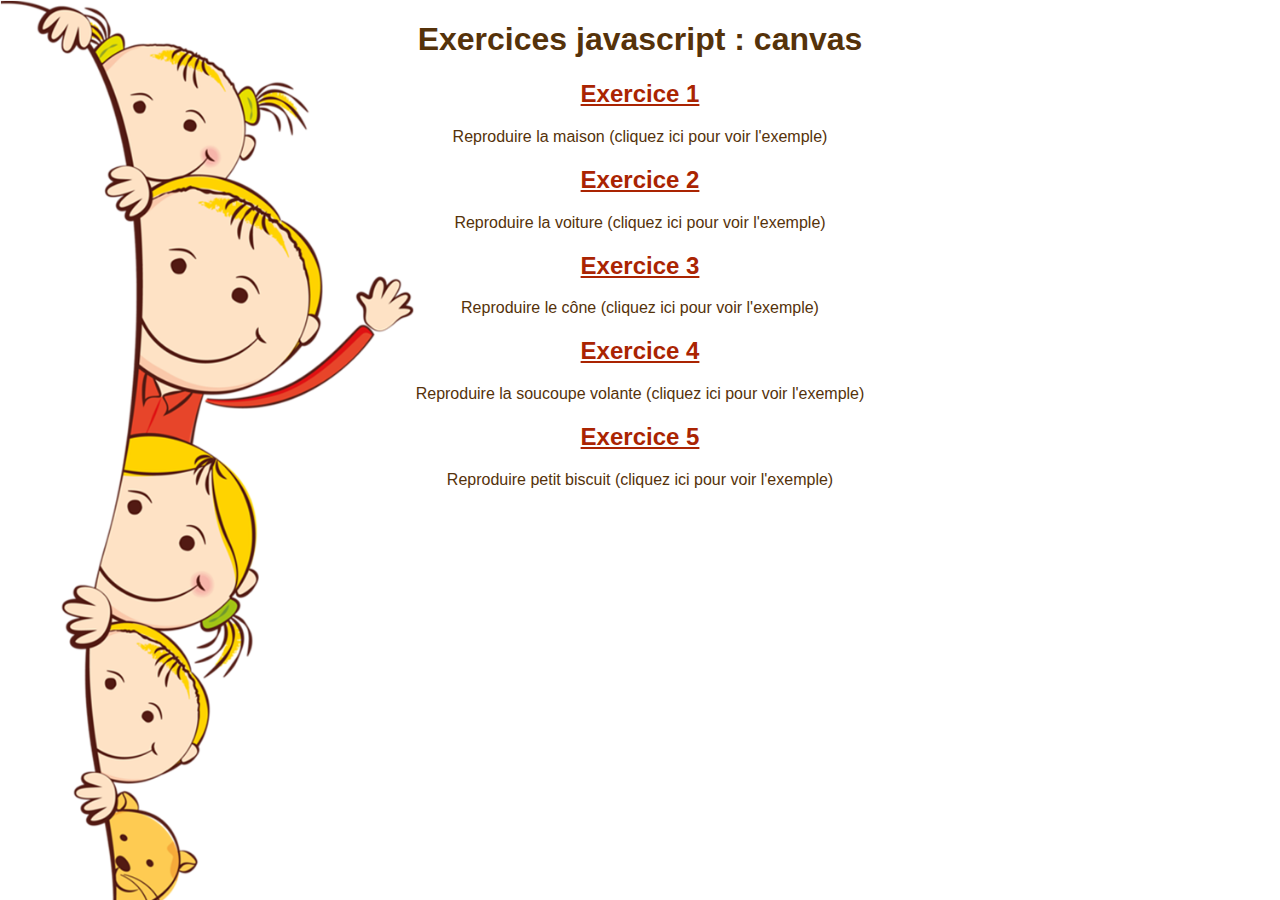
<file: index.html>
<!DOCTYPE html>
<html lang="fr">
<head>
    <meta charset="UTF-8">
    <meta http-equiv="X-UA-Compatible" content="IE=edge">
    <meta name="viewport" content="width=device-width, initial-scale=1.0">
    <title>Exercices javascript : canvas</title>
    <link rel="stylesheet" href="css/style.css"/>
</head>
<body id="index">
<div class="content">
<h1>Exercices javascript : canvas</h1> 
<h2><a href="house.html">Exercice 1</a></h2>
    <p onClick="displayImg('house')">Reproduire la maison (cliquez ici pour voir l'exemple)</p> 
    <img id="house" style="display: none" src="img/house.png" alt="dessin de maison">
<h2><a href="car.html">Exercice 2</a></h2>
    <p onClick="displayImg('car')">Reproduire la voiture (cliquez ici pour voir l'exemple)</p> 
    <img id="car" style="display: none" src="img/car.png" alt="dessin de voiture">
<h2><a href="ice_cream.html">Exercice 3</a></h2>
    <p onClick="displayImg('cone')">Reproduire le cône (cliquez ici pour voir l'exemple)</p> 
    <img id="cone" style="display: none" src="img/iceCream.png" alt="dessin de crème glacée">
<h2><a href="ovni.html">Exercice 4</a></h2>
    <p onClick="displayImg('ovni')">Reproduire la soucoupe volante (cliquez ici pour voir l'exemple)</p> 
    <img id="ovni" style="display: none" src="img/ovni.png" alt="dessin de soucoupe volante">
<h2><a href="biscuit.html">Exercice 5</a></h2>
    <p onClick="displayImg('biscuit')">Reproduire petit biscuit (cliquez ici pour voir l'exemple)</p> 
    <img id="biscuit" style="display: none" src="img/biscuit.png" alt="dessin de petit biscuit">
</div>
<script src="js/script.js"></script>
</body>
</html>
</file>
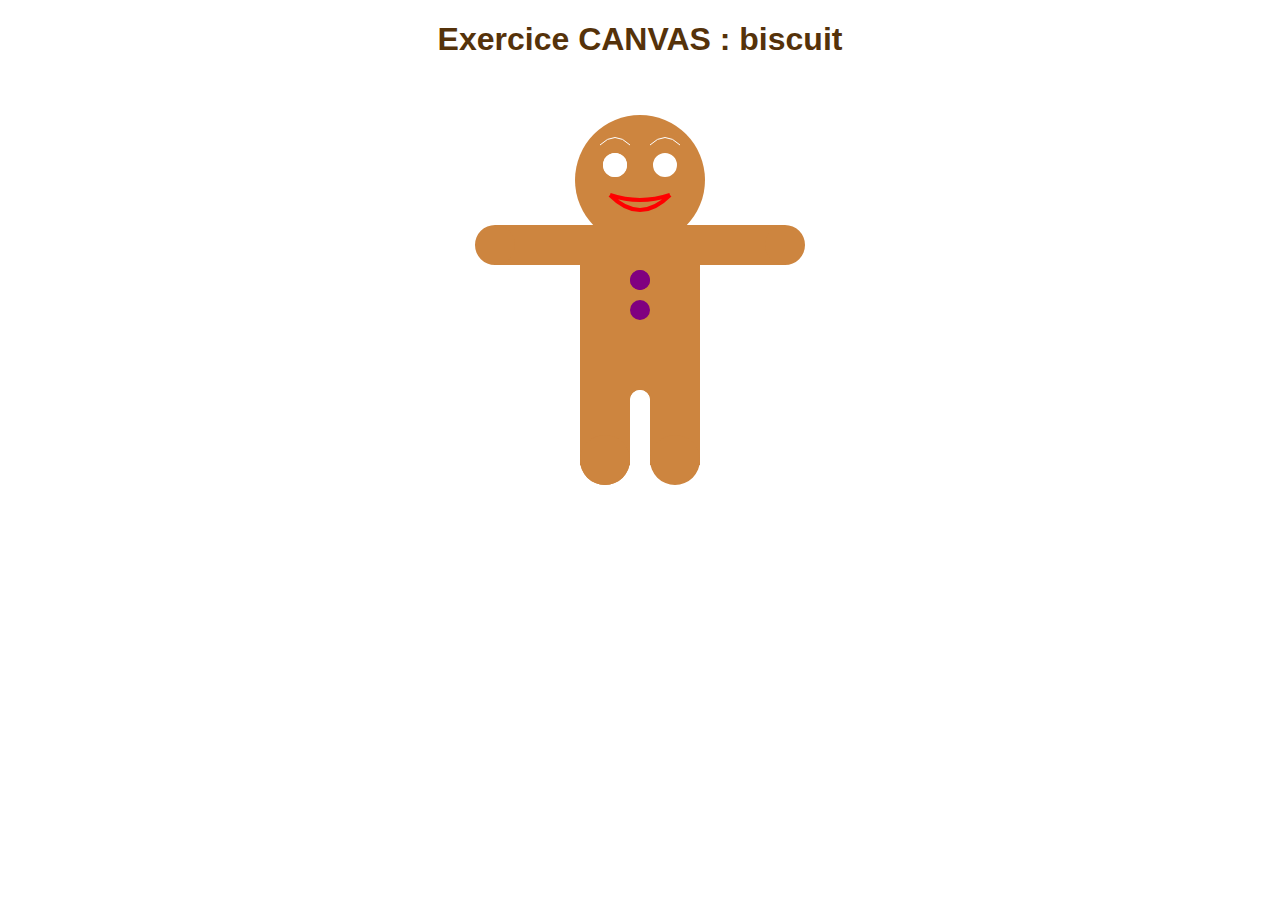
<file: biscuit.html>
<!DOCTYPE html>
<html lang="fr">
<head>
    <meta charset="UTF-8">
    <meta http-equiv="X-UA-Compatible" content="IE=edge">
    <meta name="viewport" content="width=device-width, initial-scale=1.0">
    <title>Exercice CANVAS : biscuit</title>
    <link rel="stylesheet" href="css/style.css"/>
</head>
<body>
    <div class="content">
        <h1>Exercice CANVAS : biscuit</h1>
        <canvas id="canvas" width="600" height="500">Votre navigateur ne support pas canvas</canvas>
    </div>
    <script src="js/biscuit.js"></script>
</body>
</html>
</file>
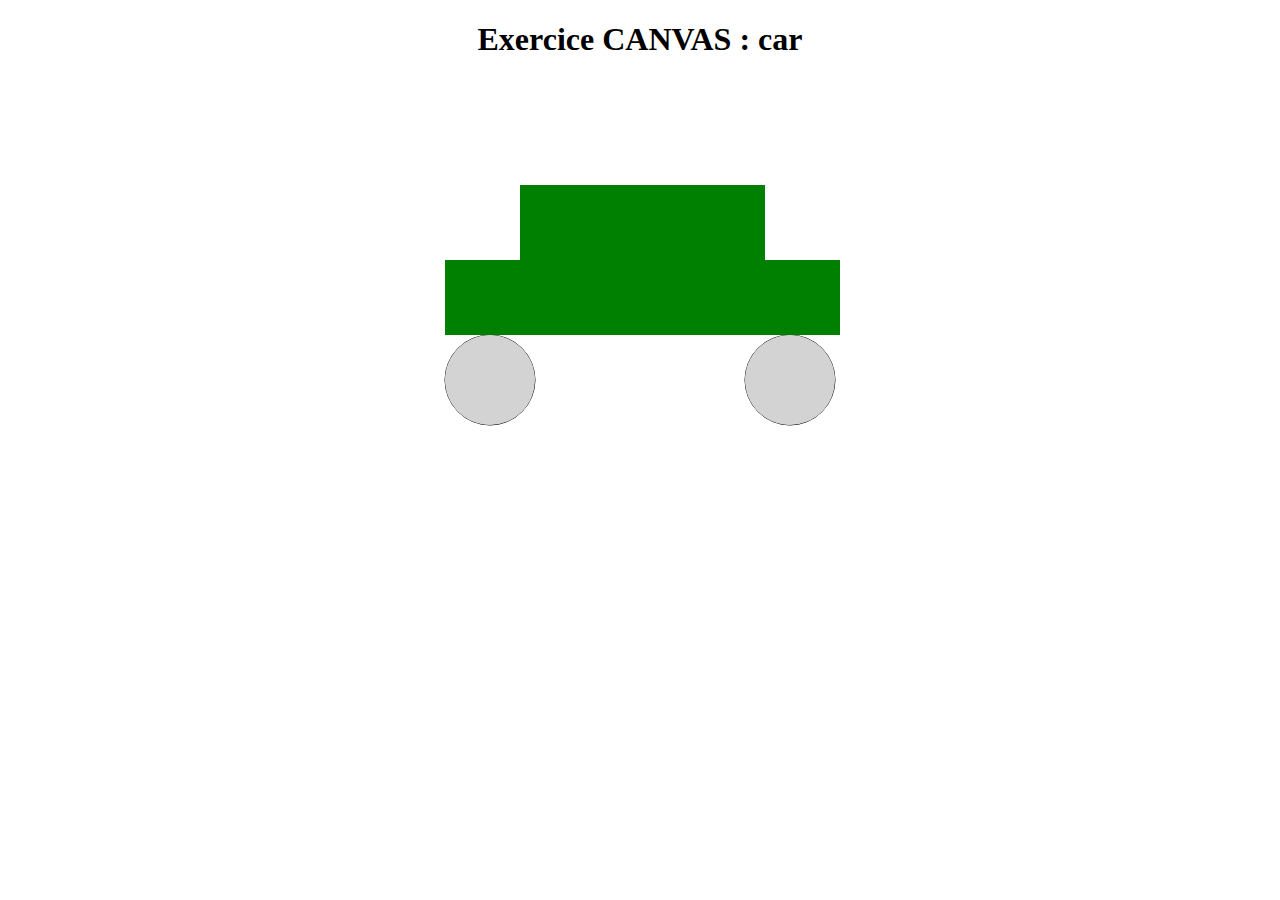
<file: car.html>
<!DOCTYPE html>
<html lang="fr">
<head>
    <meta charset="UTF-8">
    <meta http-equiv="X-UA-Compatible" content="IE=edge">
    <meta name="viewport" content="width=device-width, initial-scale=1.0">
    <title>Exercice CANVAS</title>
    <style>
        .content {
        max-width: 600px;
        margin: auto;
        text-align: center;
        }
        </style>
</head>
<body>
    <div class="content">
        <h1>Exercice CANVAS : car</h1>
        <canvas id="car" width="600" height="400">Votre navigateur ne support pas canvas</canvas>
    </div>
    <script src="car.js"></script>
</body>
</html>
</file>
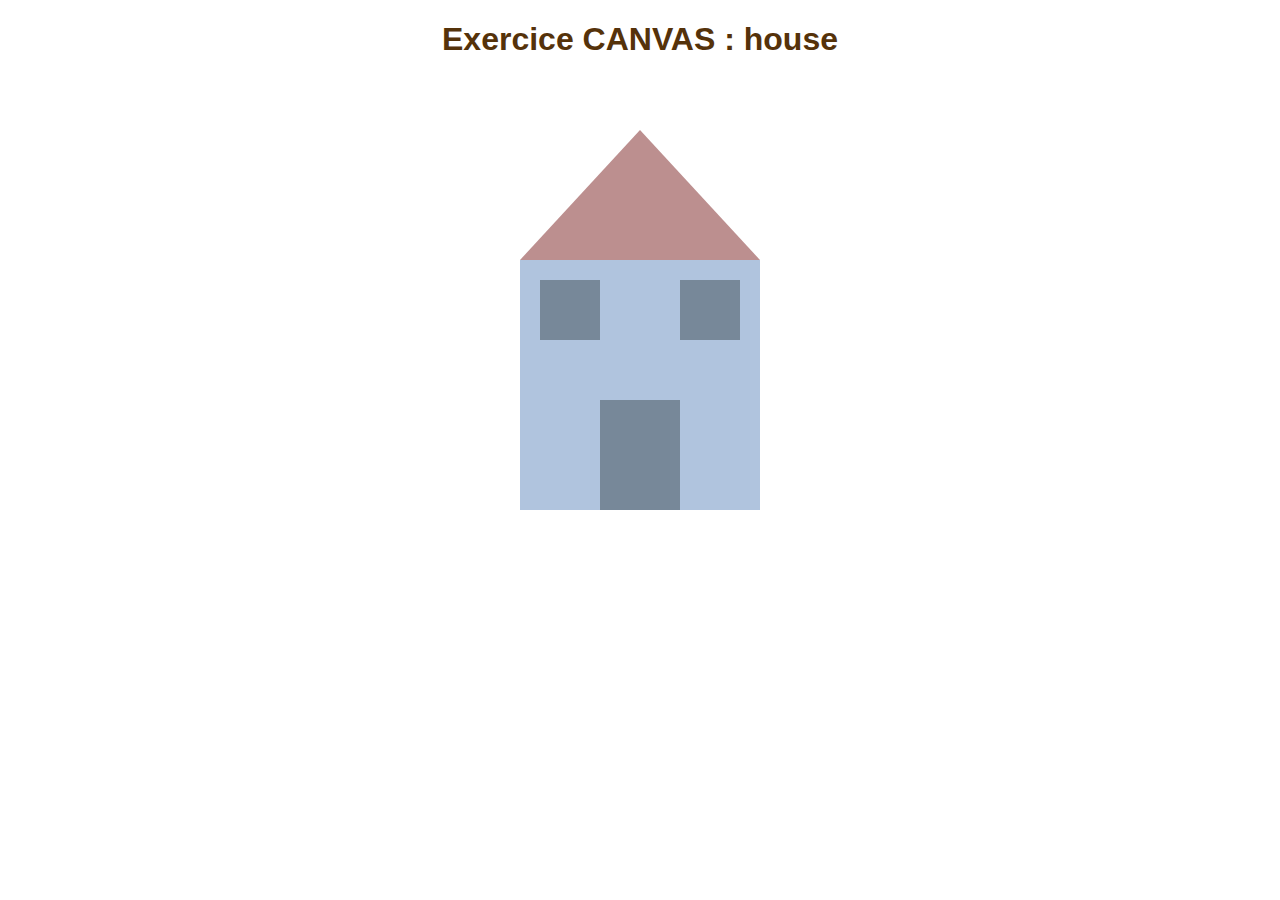
<file: house.html>
<!DOCTYPE html>
<html lang="fr">
<head>
    <meta charset="UTF-8">
    <meta http-equiv="X-UA-Compatible" content="IE=edge">
    <meta name="viewport" content="width=device-width, initial-scale=1.0">
    <title>Exercice CANVAS : house</title>
    <link rel="stylesheet" href="css/style.css"/>
</head>
<body>
    <div class="content">
        <h1>Exercice CANVAS : house</h1>
        <canvas id="house" width="500" height="500">Votre navigateur ne support pas canvas</canvas>
    </div>
    <script src="js/house.js"></script>
</body>
</html>
</file>
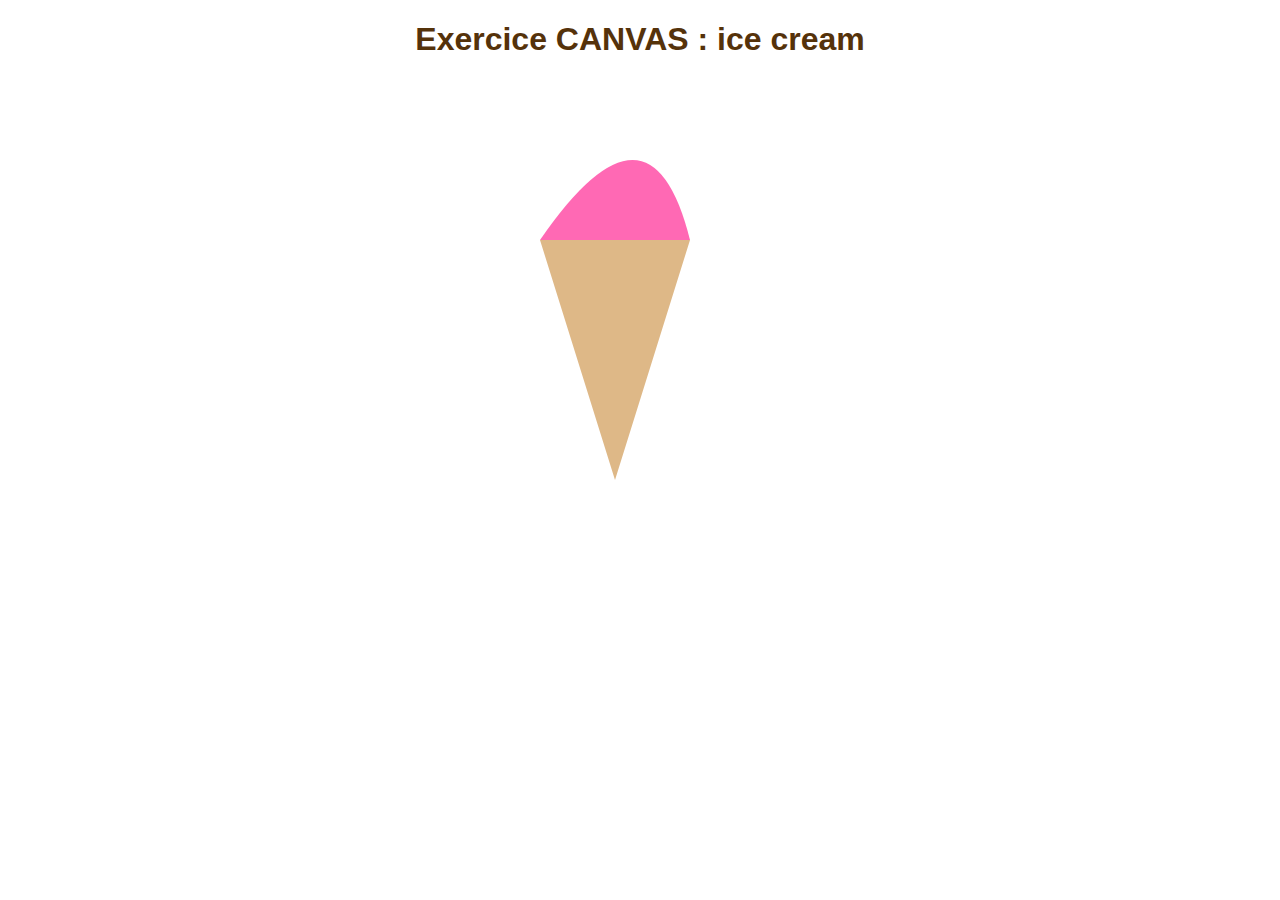
<file: ice_cream.html>
<!DOCTYPE html>
<html lang="fr">
<head>
    <meta charset="UTF-8">
    <meta http-equiv="X-UA-Compatible" content="IE=edge">
    <meta name="viewport" content="width=device-width, initial-scale=1.0">
    <title>Exercice CANVAS : ice cream</title>
    <link rel="stylesheet" href="css/style.css"/>
</head>
<body>
    <div class="content">
        <h1>Exercice CANVAS : ice cream</h1>
        <canvas id="canvas" width="300" height="500">Votre navigateur ne support pas canvas</canvas>
    </div>
    <script src="js/ice_cream.js"></script>
</body>
</html>
</file>
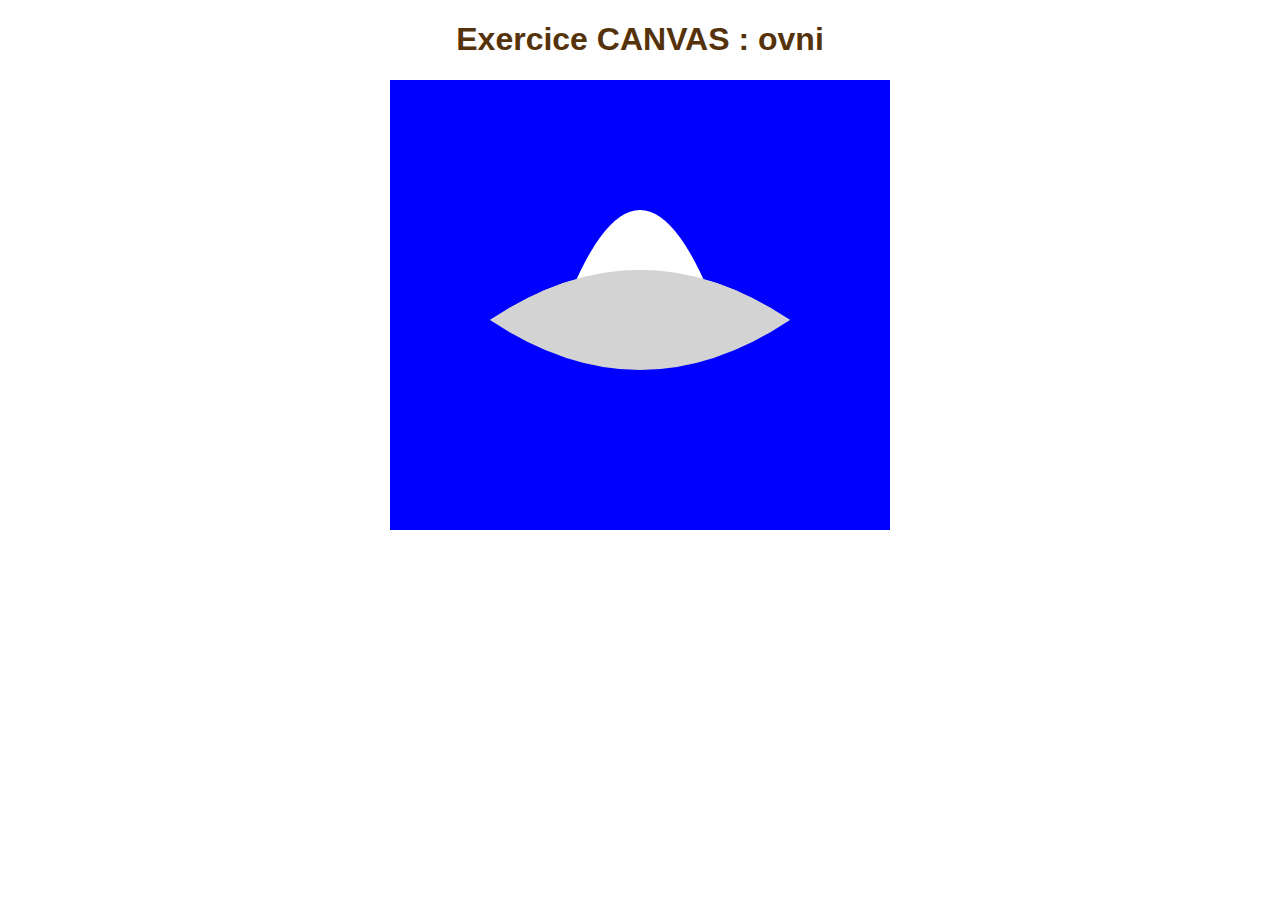
<file: ovni.html>
<!DOCTYPE html>
<html lang="fr">
<head>
    <meta charset="UTF-8">
    <meta http-equiv="X-UA-Compatible" content="IE=edge">
    <meta name="viewport" content="width=device-width, initial-scale=1.0">
    <title>Exercice CANVAS : ovni</title>
    <link rel="stylesheet" href="css/style.css"/>
</head>
<body>
    <div class="content">
        <h1>Exercice CANVAS : ovni</h1>
        <canvas id="ovni" width="500" height="450">Votre navigateur ne support pas canvas</canvas>
    </div>
    <script src="js/ovni.js"></script>
</body>
</html>
</file>
<file: css/style.css>
#index {
    background-image: url("../img/fon.png");
    background-repeat: no-repeat;
    background-size: cover;
    }
.content {
    max-width: 600px;
    margin: auto;
    text-align: center;
    font-family: Verdana, Geneva, Tahoma, sans-serif;
}
canvas {
    background-color: white;
}
#ovni {
    background-color: blue;
}
#house, #car, #cone, #ovni, #biscuit {
    margin: auto;
}
h1, p {
    color: rgb(85, 50, 10);
}
a {
    color: rgb(170, 36, 2);
}
a:visited {
    color: rgb(236, 173, 2);
}
</file>
